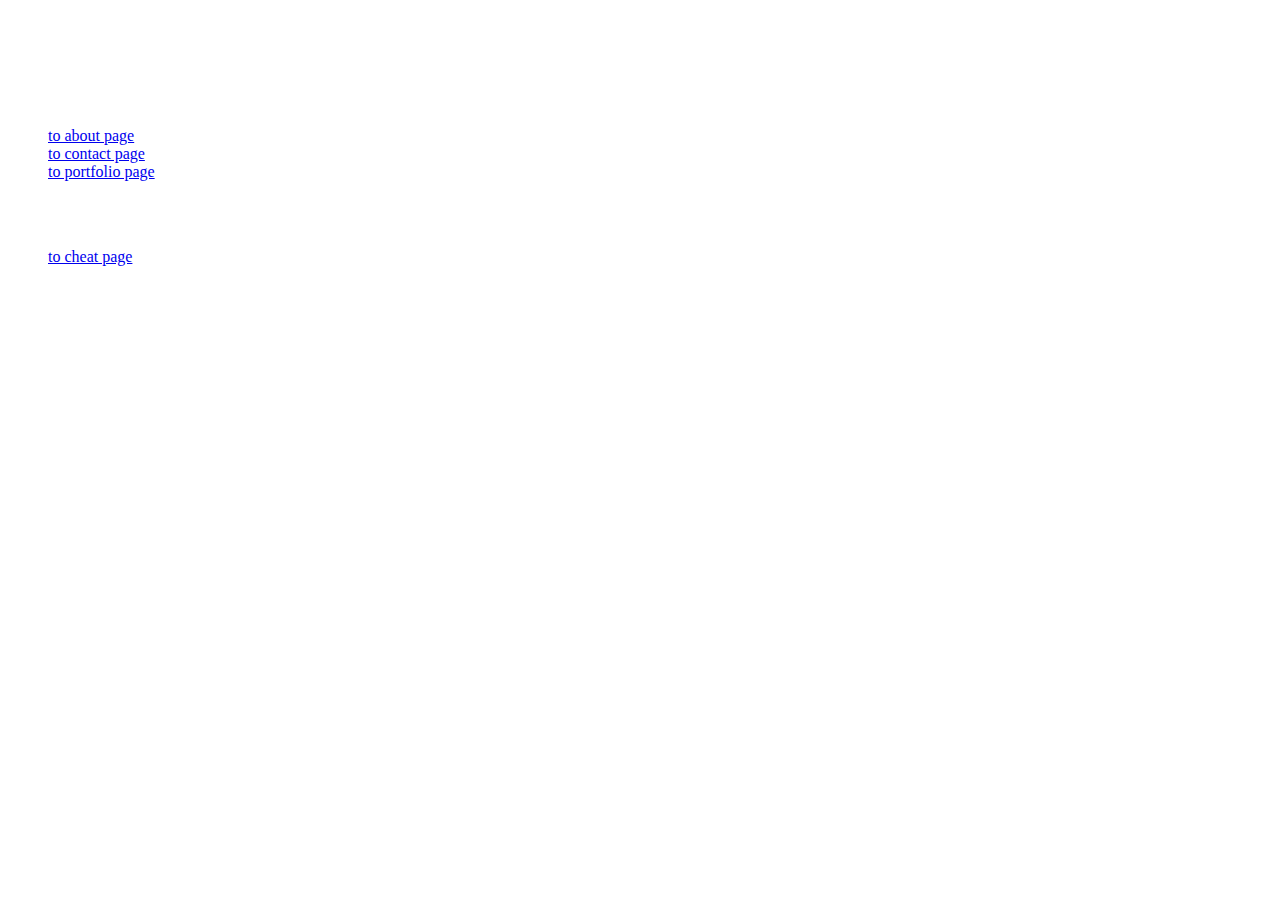
<file: index.html>
<!doctype html>
<html>
    <head>
        <title>
            index page
        </title>
        <link type="text/css" href="styles.css" rel="stylesheet">
    </head>
    <body>
        <h1>
            html and css cheat sheet.
        </h1>
        <h2> personal:</h2>
        <ul>
            
                <li> <a href="about.html"> to about page</a> </li>
                <li> <a href="contact.html"> to contact page</a> </li>
                <li> <a href="portfolio.html"> to portfolio page</a> </li>
            
        </ul>
        <h2>html and css:</h2>
        <ul>
            <li> <a href="cheat.html"> to cheat page</a> </li>
        </ul>
        <div class="background"> 
        <body text="black">
        <body vlink="lightgrey">
        <body alink="white">
        </div>
    </body>
    </html>
</file>
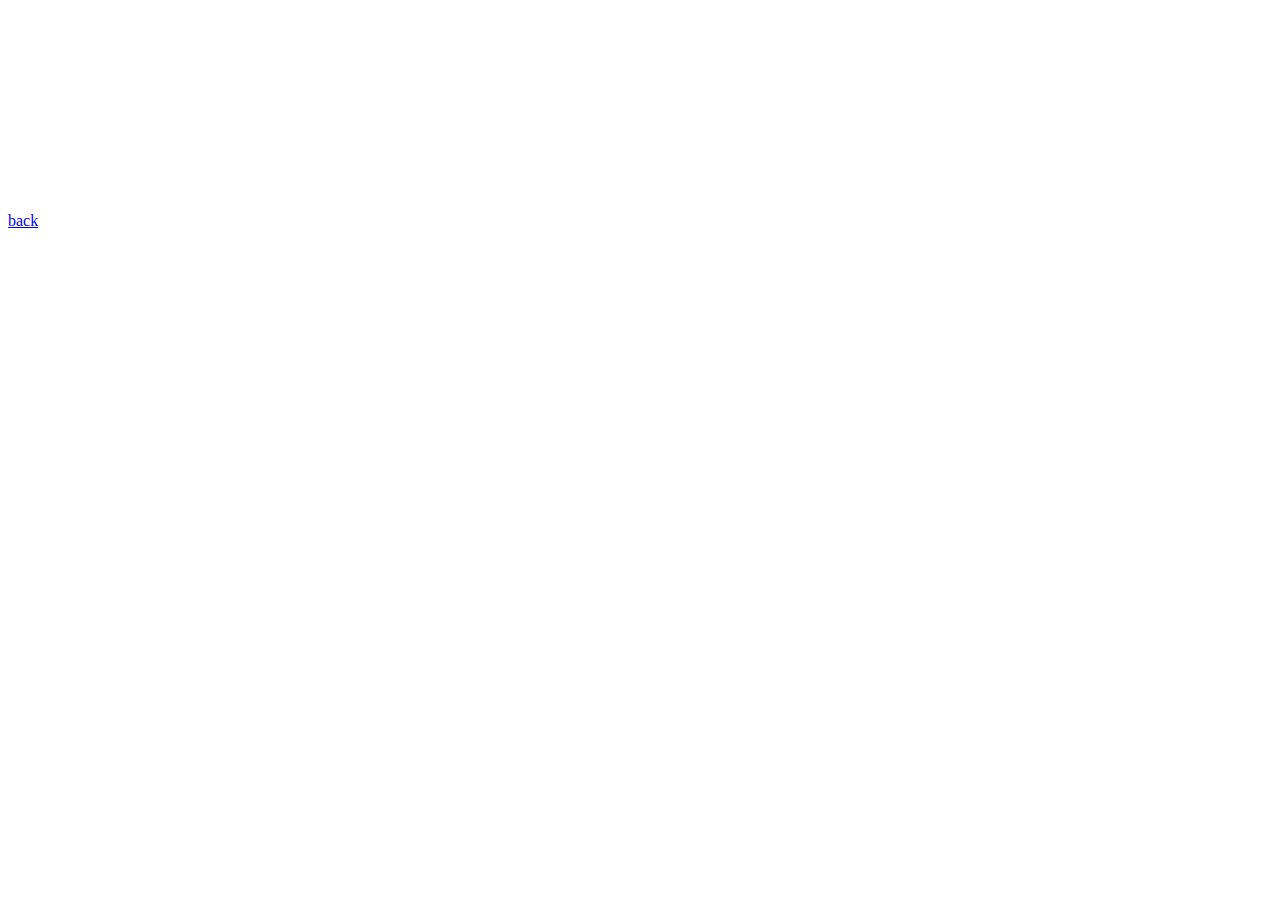
<file: about.html>
<!doctype html>
<html>
    <head>
        <title>
            about page
        </title>
        <link type="text/css" href="styles.css" rel="stylesheet">
    </head>
    <body>
        <h1>
            About the artist
        </h1>
        <h2> Bianca Ross </h2>
        <h3>
            Bianca is a artist with a small following that is growing
            rapidly. she has been an artist since she was born and 
            now is working on making it a full-time job. She is the author
             and artist of multiple works that will be puplished in the future, and 
             is single-handedly working to start her own online store to sell her work
             as well as merch of her comics. she is singlehandedly working to make her dreams come
             true with the little she has, but whole heartedly belives its possible.
        </h3>
        <a href="index.html"> back </a>
        
        <div class="background"> 
        <body text="black">
        <body vlink="lightgrey">
        <body alink="white">
        </div>
    </body>
    </html>
</file>
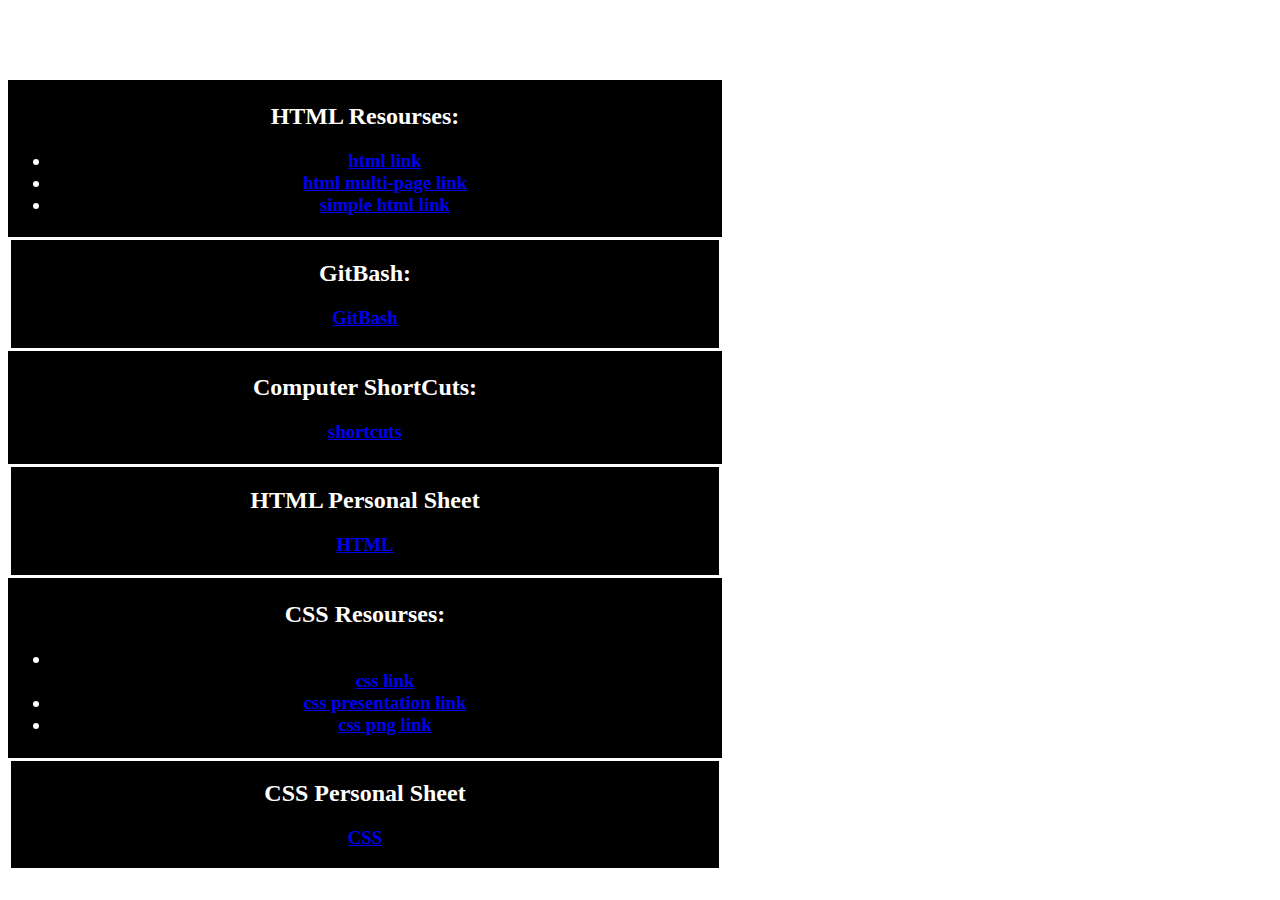
<file: cheat.html>
<!doctype html>
<html>
    <head>
        <title>
            cheatsheet
        </title>
        <link type="text/css" href="cheet.css" rel="stylesheet">
    </head>
    <body>
        <h1>
            HTML and CSS Cheatsheet
        </h1>

<div class="border">
<h2 class="h2">HTML Resourses:</h2>
<h3>
    <ul>
            
        <li>  <a href="https://www.w3schools.com/html/default.asp"> html link </a> </li>
        <li> <a href="https://www.learnhowtoprogram.com/user-interfaces/building-layouts-preprocessors/multi-page-html-sites"> html multi-page link </a> </li>
        <li> <a href="http://www.simplehtmlguide.com/cheatsheet.php"> simple html link </a> </li>
    
</ul>
</h3>
</div>

<div class="border2">
<h2 class="h2"> GitBash:</h2>
<h3><a href="gitbash.html"> GitBash</a></h3>
</div>

<div class="border3">
<h2 class="h2">Computer ShortCuts:</h2>
<h3><a href="computershortcuts.html"> shortcuts</a></h3>
</div>

<div class="border4">
<h2 class="h2">HTML Personal Sheet</h2>
<h3>
    <a href="html personal.html"> HTML</a>
</h3>
</div>

<div class="border5">
<h2 class="h2">CSS Resourses:</h2>
<h3>
    <ul>
            
        <li></li> <a href="https://www.w3schools.com/css/css_website_layout.asp"> css link </a> </li>
        <li> <a href="https://docs.google.com/presentation/d/1JEDMPX1WzwHfbKmH4DBKFaC2TyAOctolHGviXLVkM5E/edit#slide=id.g8d9d3cc53a_0_76"> css presentation link </a> </li>
        <li> <a href="https://www.hostinger.com/tutorials/css-cheat-sheet"> css png link </a> </li>
    
</ul>
</h3>
</div>

<div class="border6">
<h2 class="h2">CSS Personal Sheet</h2>
<h3>
    <a href="css personal.html"> CSS</a>
</h3>
</div>

<div class="background"> 
    <body text="black">
    <body vlink="lightgrey">
    <body alink="white">
    </div>
    </body>
    </html>
</file>
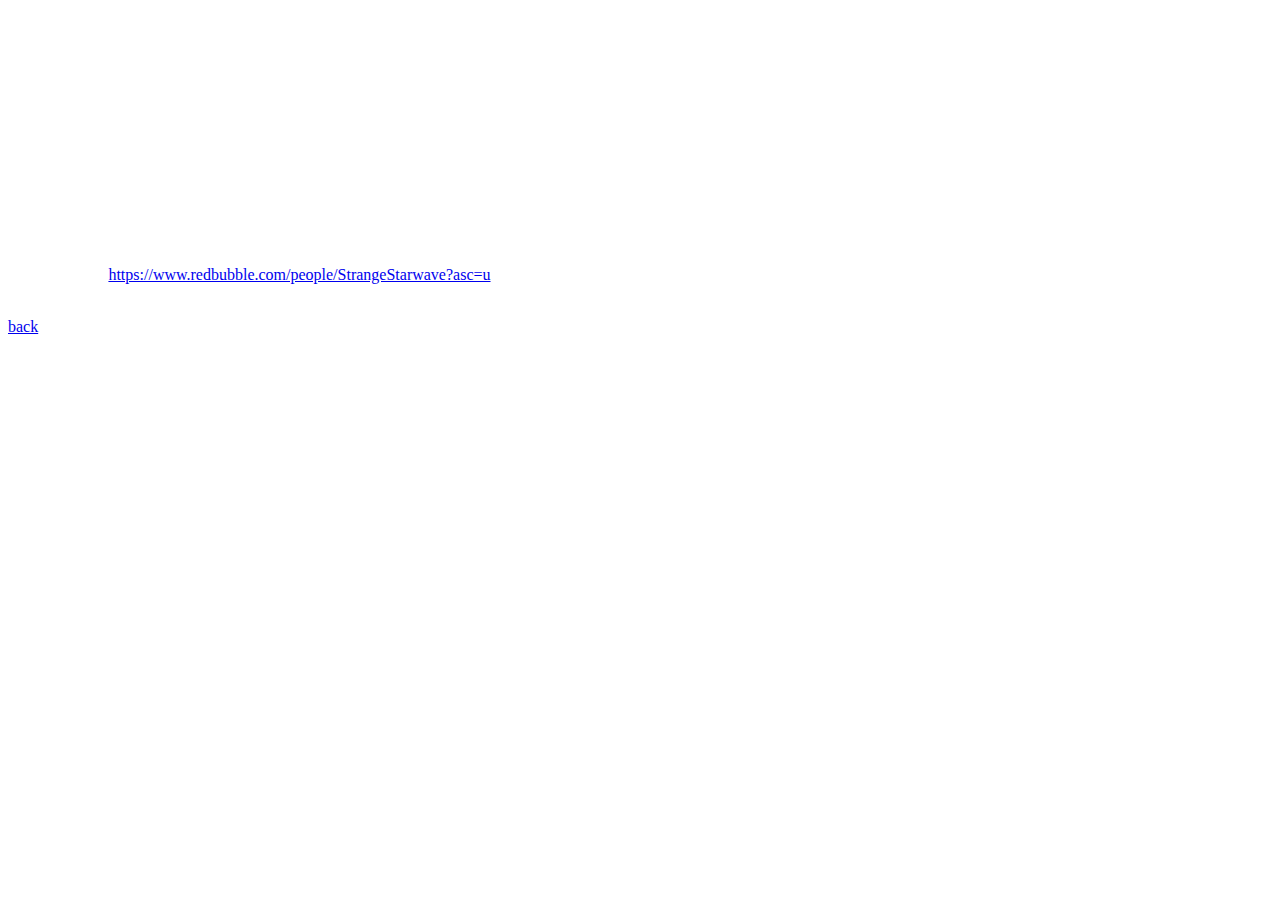
<file: contact.html>
<!doctype html>
<html>
    <head>
        <title>
            contact page
        </title>
        <link type="text/css" href="styles.css" rel="stylesheet">
    </head>
    <body>
        <h1>
            contact
        </h1>
        <h2>social media:</h2>
        <ul>
            
                <li> instagram: @strange_starwave </li>
                <li> twitter: @strangestarwave </li>
                <li> youtube: strangestarwave </li>
                <li> tiktok: @strangestarwave </li>
            
        </ul>
        <h2>business:</h2>
        <ul>
            <li> art store: <a href="url">https://www.redbubble.com/people/StrangeStarwave?asc=u </a> </li>
            <li> email: bianca.h.ross345@gmail.com </li>
        </ul>
        <a href="index.html"> back </a>

        <div class="background"> 
        <body text="black">
        <body vlink="lightgrey">
        <body alink="white">
        </div>
    </body>
    </html>
</file>
<file: styles.css>
body{
    background-image: url('https://cutewallpaper.org/21/anime-wallpaper-gif/w-AnimeWallpapers-At-Thread-2128190.gif');
  background-repeat: no-repeat;
  background-attachment: fixed;  
  background-size: cover;
  color: white;
}
</file>
<file: cheet.css>
body{
    background-image: url('https://cutewallpaper.org/21/anime-wallpaper-gif/w-AnimeWallpapers-At-Thread-2128190.gif');
  background-repeat: no-repeat;
  background-attachment: fixed;  
  background-size: cover;
  color: white;
}

.border{
border: solid black;
 background-color: black;
 margin-right: 550px;
 text-align: center;
 border
}

.h2{
    text-align: center;
}

.border2{
    border: solid white;
     background-color: black;
     margin-right: 550px;
     text-align: center;
     border-width:10 ;
    }

    .border3{
        border: solid black;
         background-color: black;
         margin-right: 550px;
         text-align: center;
        border-width: ;
        }

        .border4{
            border: solid white;
             background-color: black;
             margin-right: 550px;
             text-align: center;
            }

            .border5{
                border: solid black;
                 background-color: black;
                 margin-right: 550px;
                 text-align: center;
                }

                .border6{
                    border: solid white;
                     background-color: black;
                     margin-right: 550px;
                     text-align: center;
                    }
</file>
